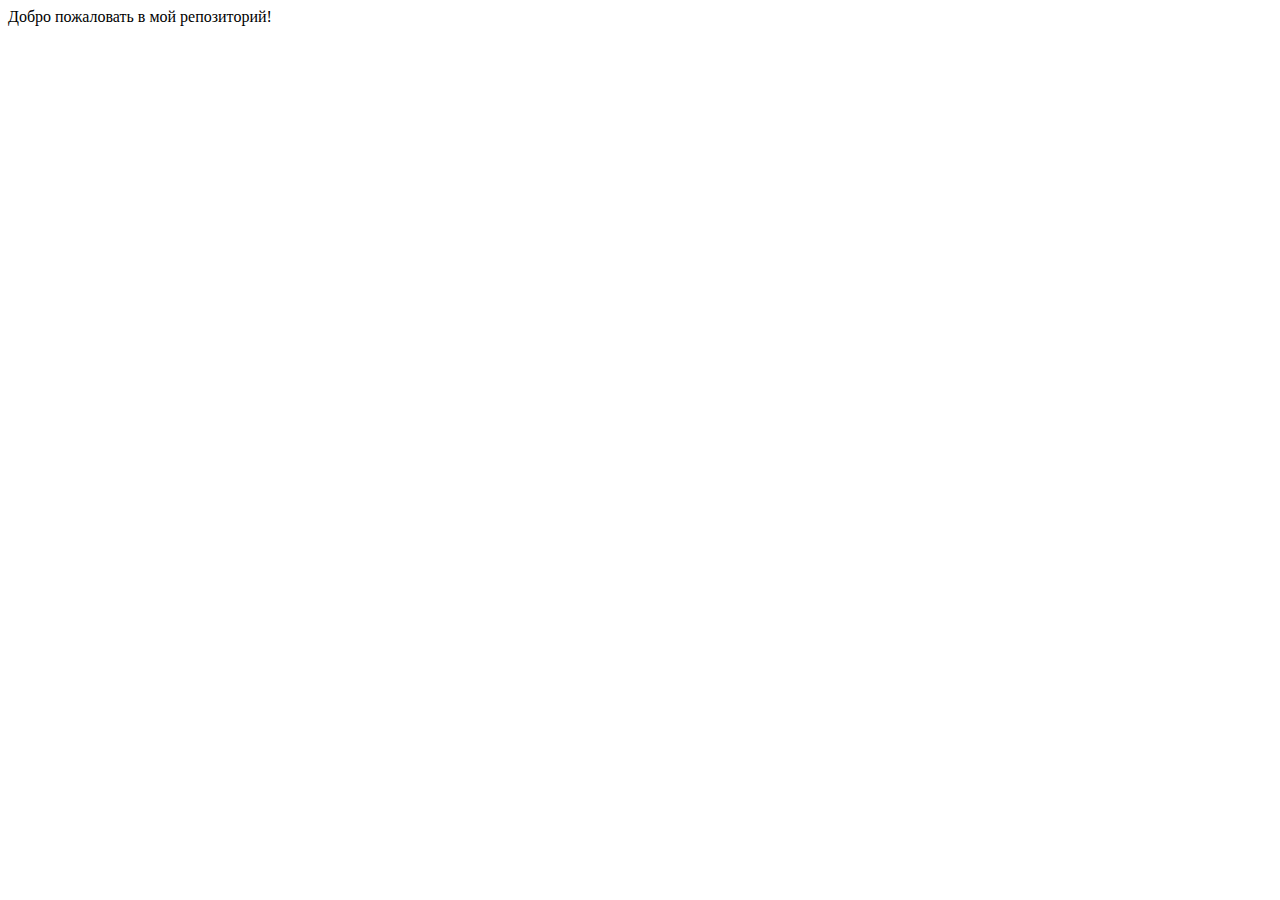
<file: index.html>
<!DOCTYPE html>
<html lang="ru">
<head>
    <meta charset="UTF-8">
    <meta name="viewport" content="width=device-width, initial-scale=1.0">
    <title>Главная страница</title>
</head>
<body>
   Добро пожаловать в мой репозиторий!
</body>
</html>
</file>
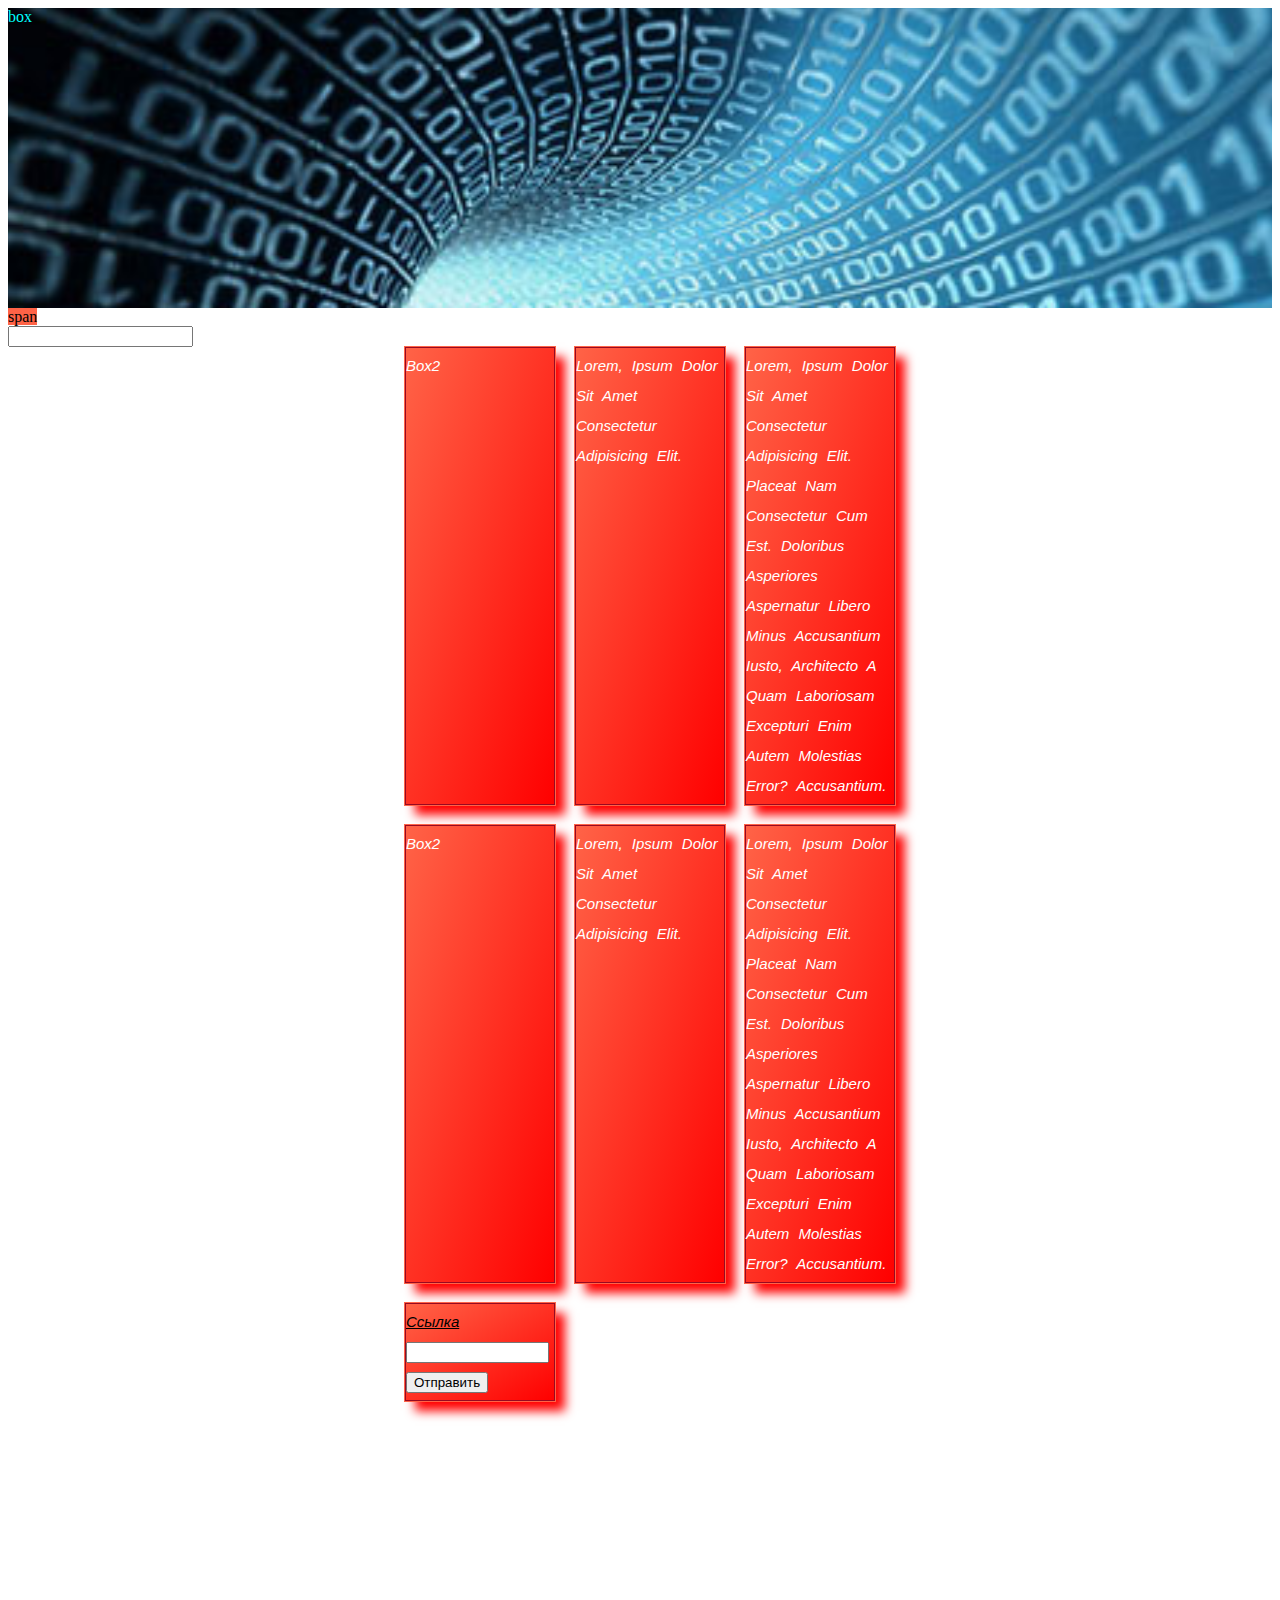
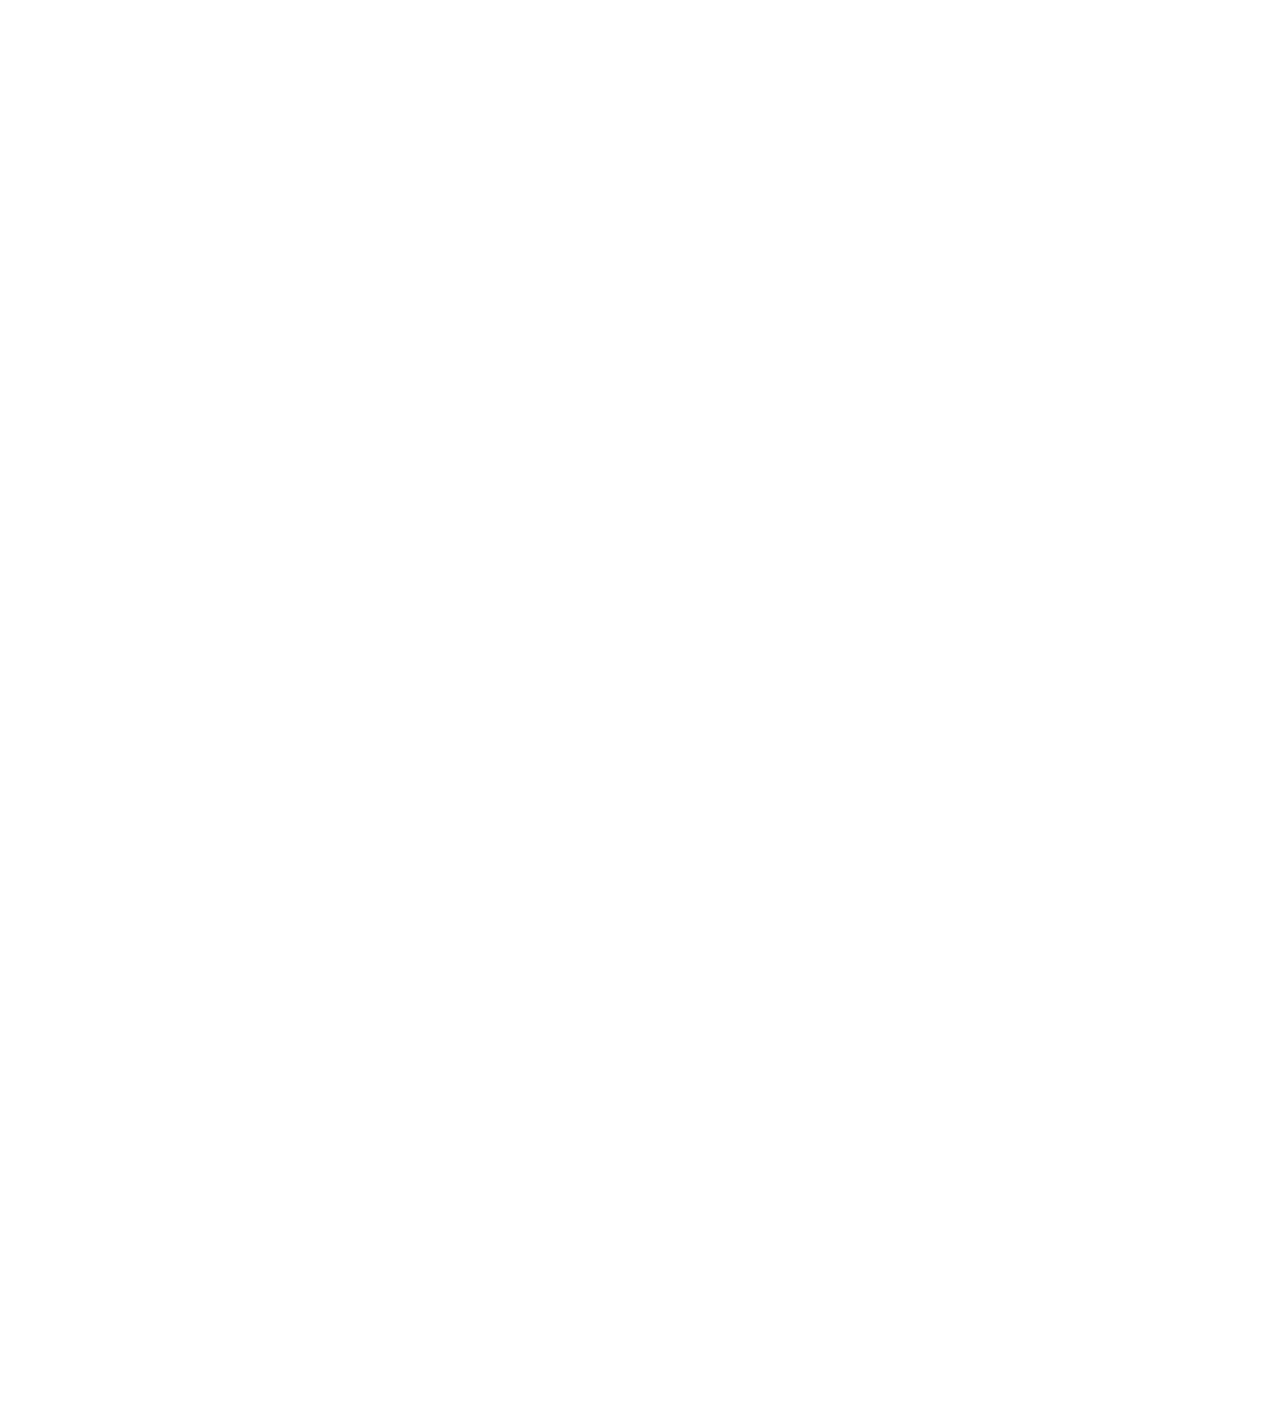
<file: train/CSS/index.html>
<!DOCTYPE html>
<html lang="en">
<head>
    <meta charset="UTF-8">
    <meta name="viewport" content="width=device-width, initial-scale=1.0">
    <link rel="stylesheet" type="text/css"  media = "(min-width: 601px)" href="src/CSS/style.css">
    <link rel="stylesheet" type="text/css" media = "(max-width: 600px) and (min-widht: 401px)" href="src/CSS/style.css">
    <link rel="stylesheet" type="text/css" media = "(max-width: 400px)" href="src/CSS/style.css">
    <title>Тренировочная страница CSS</title>
</head>
<body>
    <section>
        <article>
            <div class="div_box">
                box
            </div>
            <span class="span_span">
                span
            </span>
            <form>
                <input type="text" name="">
            </form>
            <div class = "wrap">
            <div class ="div_box2">
                box2
            </div>
            <div class = "div_box2">
               Lorem, ipsum dolor sit amet consectetur adipisicing elit.
            </div>
             <div class = "div_box2">
               Lorem, ipsum dolor sit amet consectetur adipisicing elit. Placeat nam consectetur cum est. Doloribus asperiores aspernatur libero minus accusantium iusto, architecto a quam laboriosam excepturi enim autem molestias error? Accusantium.
            </div>
              <div class ="div_box2">
                box2
            </div>
            <div class = "div_box2">
               Lorem, ipsum dolor sit amet consectetur adipisicing elit.
            </div>
             <div class = "div_box2">
               Lorem, ipsum dolor sit amet consectetur adipisicing elit. Placeat nam consectetur cum est. Doloribus asperiores aspernatur libero minus accusantium iusto, architecto a quam laboriosam excepturi enim autem molestias error? Accusantium.
            </div>
            <div class = "div_box2">
                <div>
                <a href="#" class = "link">Ссылка</a>
                </div>
                 <div>
                <input type = "text" class = "field">
                </div>
                 <div>
                <input type = "submit" class = "btn" value = "Отправить">
                </div>
            </div>
            </div>
        </article>
    </section>
</body>
</html>
</file>
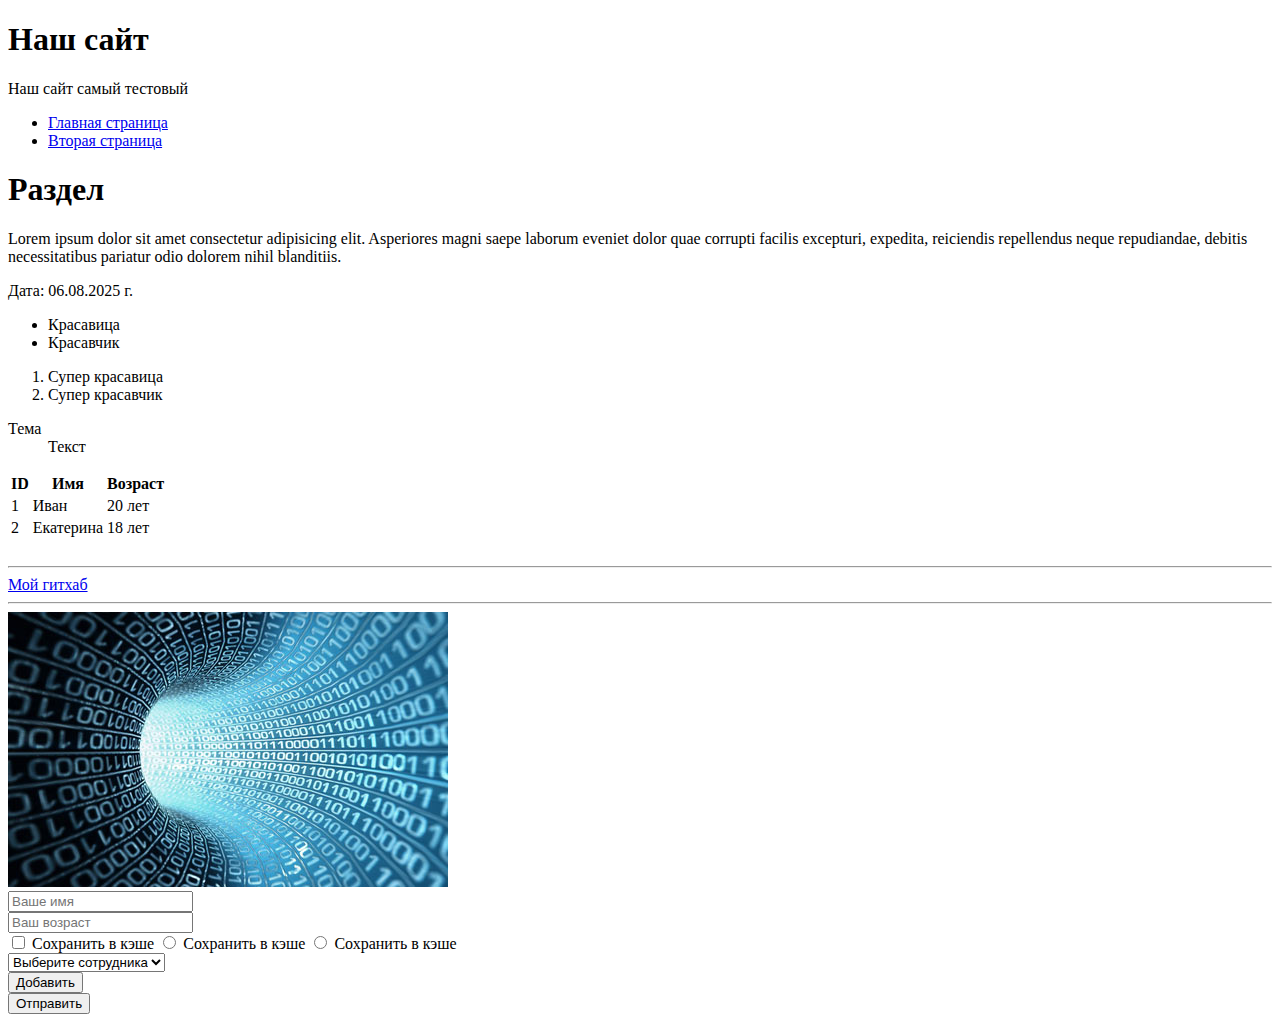
<file: train/HTML/index.html>
<!DOCTYPE html>
<html lang="ru">
<head>
    <meta charset="UTF-8">
    <meta name="viewport" content="width=device-width, initial-scale=1.0">
    <title>Тренировочный файл</title>
</head>
<body>
    <section>
        <header>
            <div>
                <h1>Наш сайт</h1>
            </div>
            <div>
                <p>Наш сайт самый тестовый </p>
            </div>
        </header>
    </section>
    <section>
        <nav>
          <ul>
            <li><a href="index.html">Главная страница</a></li>
            <li><a href="second.html">Вторая страница</a></li>
          </ul>
        </nav>
    </section>
    <section>
        <aside>
            
        </aside>
        <article>
            <div>
                <h1>Раздел</h1>
            </div>
            <div>
                <p>Lorem ipsum dolor sit amet consectetur adipisicing elit. Asperiores magni saepe laborum eveniet dolor quae corrupti facilis excepturi, expedita, reiciendis repellendus neque repudiandae, debitis necessitatibus pariatur odio dolorem nihil blanditiis.</p>
            </div>
            <div>
                <span>
                    Дата: 06.08.2025 г.
                </span>
            </div>
            <div>
                <ul>
                    <li>Красавица</li>
                    <li>Красавчик</li>
                </ul>
                <ol>
                    <li>Супер красавица</li>
                    <li>Супер красавчик</li>
                </ol>
                <dl> <!-- Название блока --> 
                    <dt>Тема</dt>
                        <dd>
                            Текст
                        </dd>
                </dl>
            </div>
            <div>
                <table>
                    <thead>
                        <tr>
                            <th>ID</th>
                            <th>Имя</th>
                            <th>Возраст</th>
                        </tr>
                    </thead>
                    <tbody>
                        <tr>
                            <td>1</td>
                            <td>Иван</td>
                            <td>20 лет</td>
                        </tr>
                        <tr>
                            <td>2</td>
                            <td>Екатерина</td>
                            <td>18 лет</td>
                        </tr>
                    </tbody>
                </table>
            </div>
            <br>
            <hr>
            <div>
                <a href = "https://github.com/Miposter" target="_blank">Мой гитхаб</a>
            </div>
            <hr>
            <div>
                <img src ="image.jpg" alt = "Если не загрузилось, то иди нахуй" title="Название">
            </div>
            <div>
                <form action ="#" method="POST">
                    <div>
                        <input type="text" placeholder="Ваше имя">
                    </div>
                    <div>
                        <input type="number" placeholder="Ваш возраст">
                    <div>
                        <input id="checkboxi" type="checkbox">
                        <label for="checkboxi">Сохранить в кэше</label>
                        <input id="radioi" type="radio" name="key">
                        <label for="radioi">Сохранить в кэше</label>
                        <input id="radiol" type="radio" name="key">
                        <label for="radiol">Сохранить в кэше</label>
                    </div>
                    <div>
                        <select>
                            <option disabled selected>Выберите сотрудника</option>
                            <option>Иван</option>
                            <option>Екатерина</option>
                        </select>
                    </div>
                    <div>
                        <input type="button" value="Добавить">
                    </div>
                    <div>
                        <input type="submit" value="Отправить">
                    </div>
                </form>
            </div>
        </article>
    </section>
    <section>
        <footer>

        </footer>
    </section>
</body>
</html>
</file>
<file: train/CSS/src/CSS/style.css>
.div_box {
    background: rgba(101, 221, 90, 0.5) url('../../../HTML/image.jpg') top Left/100% auto fixed no-repeat;
    width: 100%;
    height: 300px;
    color: aqua;
}
.span_span {
    background:tomato;
}

body {
    height: 3000px;
}
.wrap {
    width: 60%;
    margin: 0 auto;
    font-size: 0px;
    display: grid;
    grid-template-columns: 150px 150px 150px;
    gap: 20px;
    justify-content: center;

}
.div_box2 {
    width: 150px;
    border: 1px solid rgb(151, 9, 33);
    padding: 2% 0 2% 0;
    outline: 1px solid tomato;
    box-sizing: border-box;
    box-shadow: 10px 10px 10px red;
    transform: translate(10px) rotate(0deg) scale(1) skew(0deg, 0deg);
    background-image: linear-gradient(to bottom right, tomato, red);
    vertical-align: top;
    font-size: 15px;
    font-family: 'Franklin Gothic Medium', 'Arial Narrow', Arial, sans-serif;
    color: #fff;
    line-height: 30px;
    word-spacing: 5px;
    font-style:italic;
    text-transform: capitalize;
    transition: 1s;
}

.div_box2:hover {
    transform: rotate(40deg) skew(10deg, 10deg);
    cursor:pointer;
}

.field {
    width: 135px;
}
.link {
    color: #000;
}
.link:hover{
    color: rgb(23, 230, 34);
}

.field:hover{
   border: 2px solid green;
}
.field:focus{
   outline: 2px solid rgb(24, 117, 223);
}

.btn:active {
    background: aqua;
    color: white;
}

.div_box2:last-child() {
    padding:0;
}
.div_box2:nth-child(3n) {
    padding:2% 0 2% 0;
}

@media (max-width: 600px)
{
    .div_box {
        background: lightgreen;
    }
}
</file>
